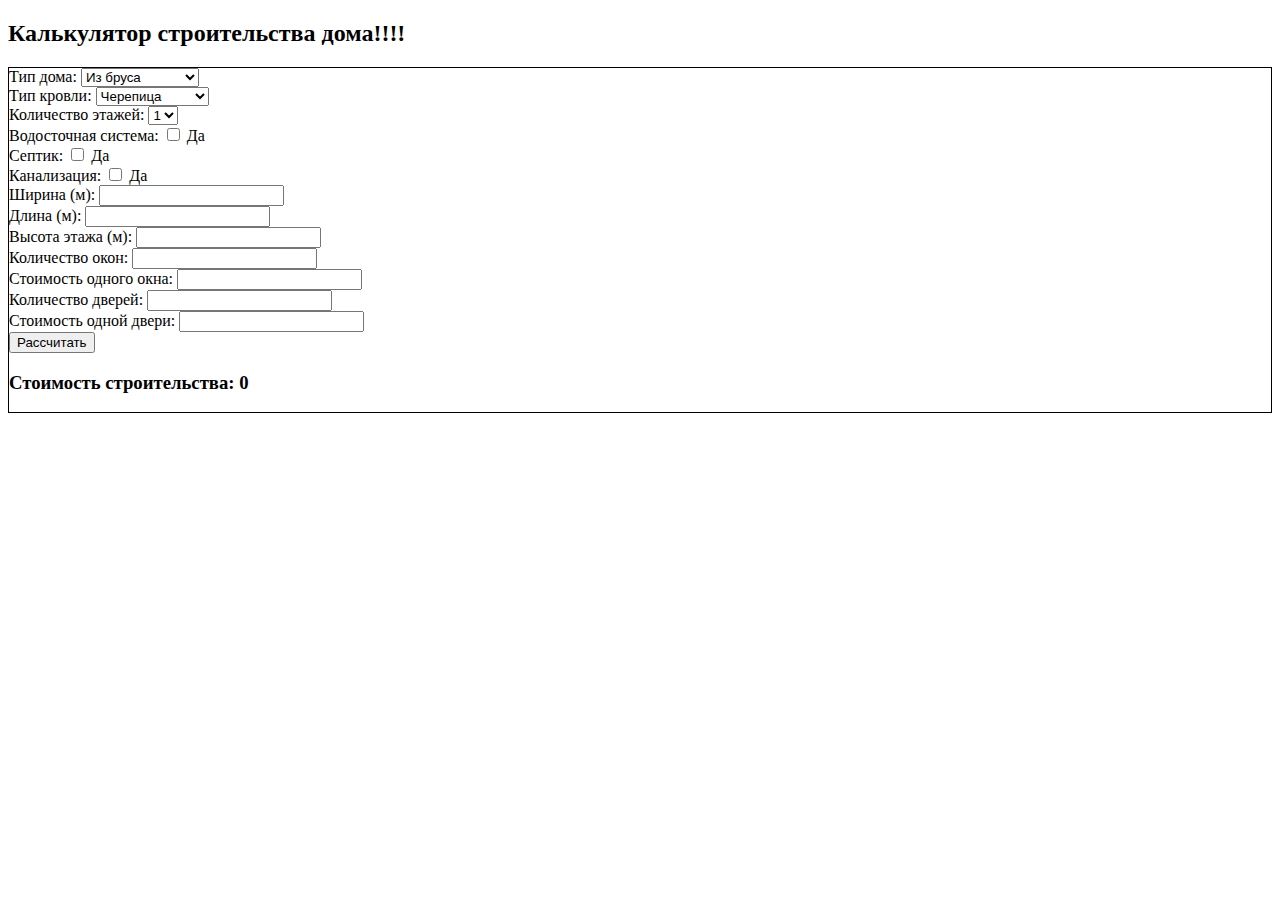
<file: index.html>
<!doctype html>
<html lang="en">
<head>
    <meta charset="UTF-8">
    <meta name="viewport"
          content="width=device-width, user-scalable=no, initial-scale=1.0, maximum-scale=1.0, minimum-scale=1.0">
    <meta http-equiv="X-UA-Compatible" content="ie=edge">
    <title>Document</title>
</head>
<body>
<h2>Калькулятор строительства дома!!!!</h2>

<div id="myApp"></div>

<script src="https://ajax.googleapis.com/ajax/libs/jquery/3.5.1/jquery.min.js"></script>
<script src="loader.js"></script>
</body>
</html>
</file>
